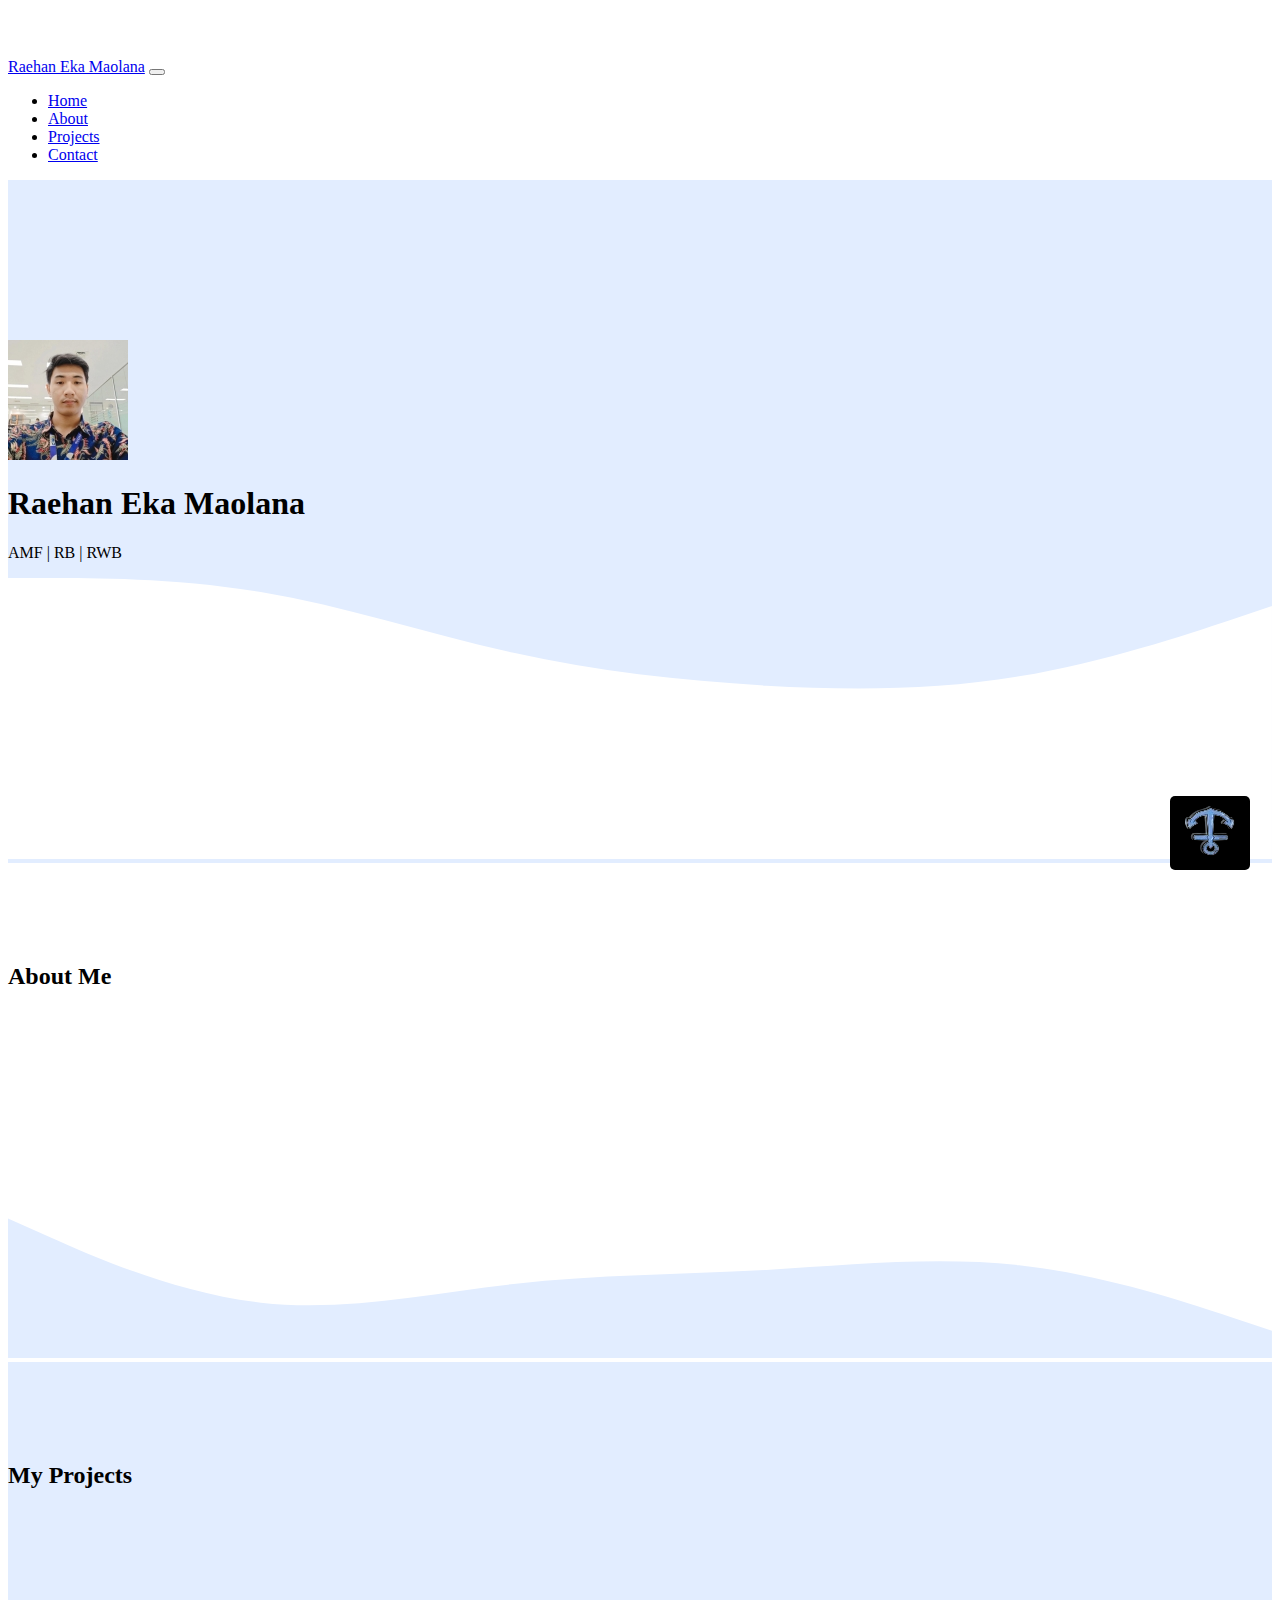
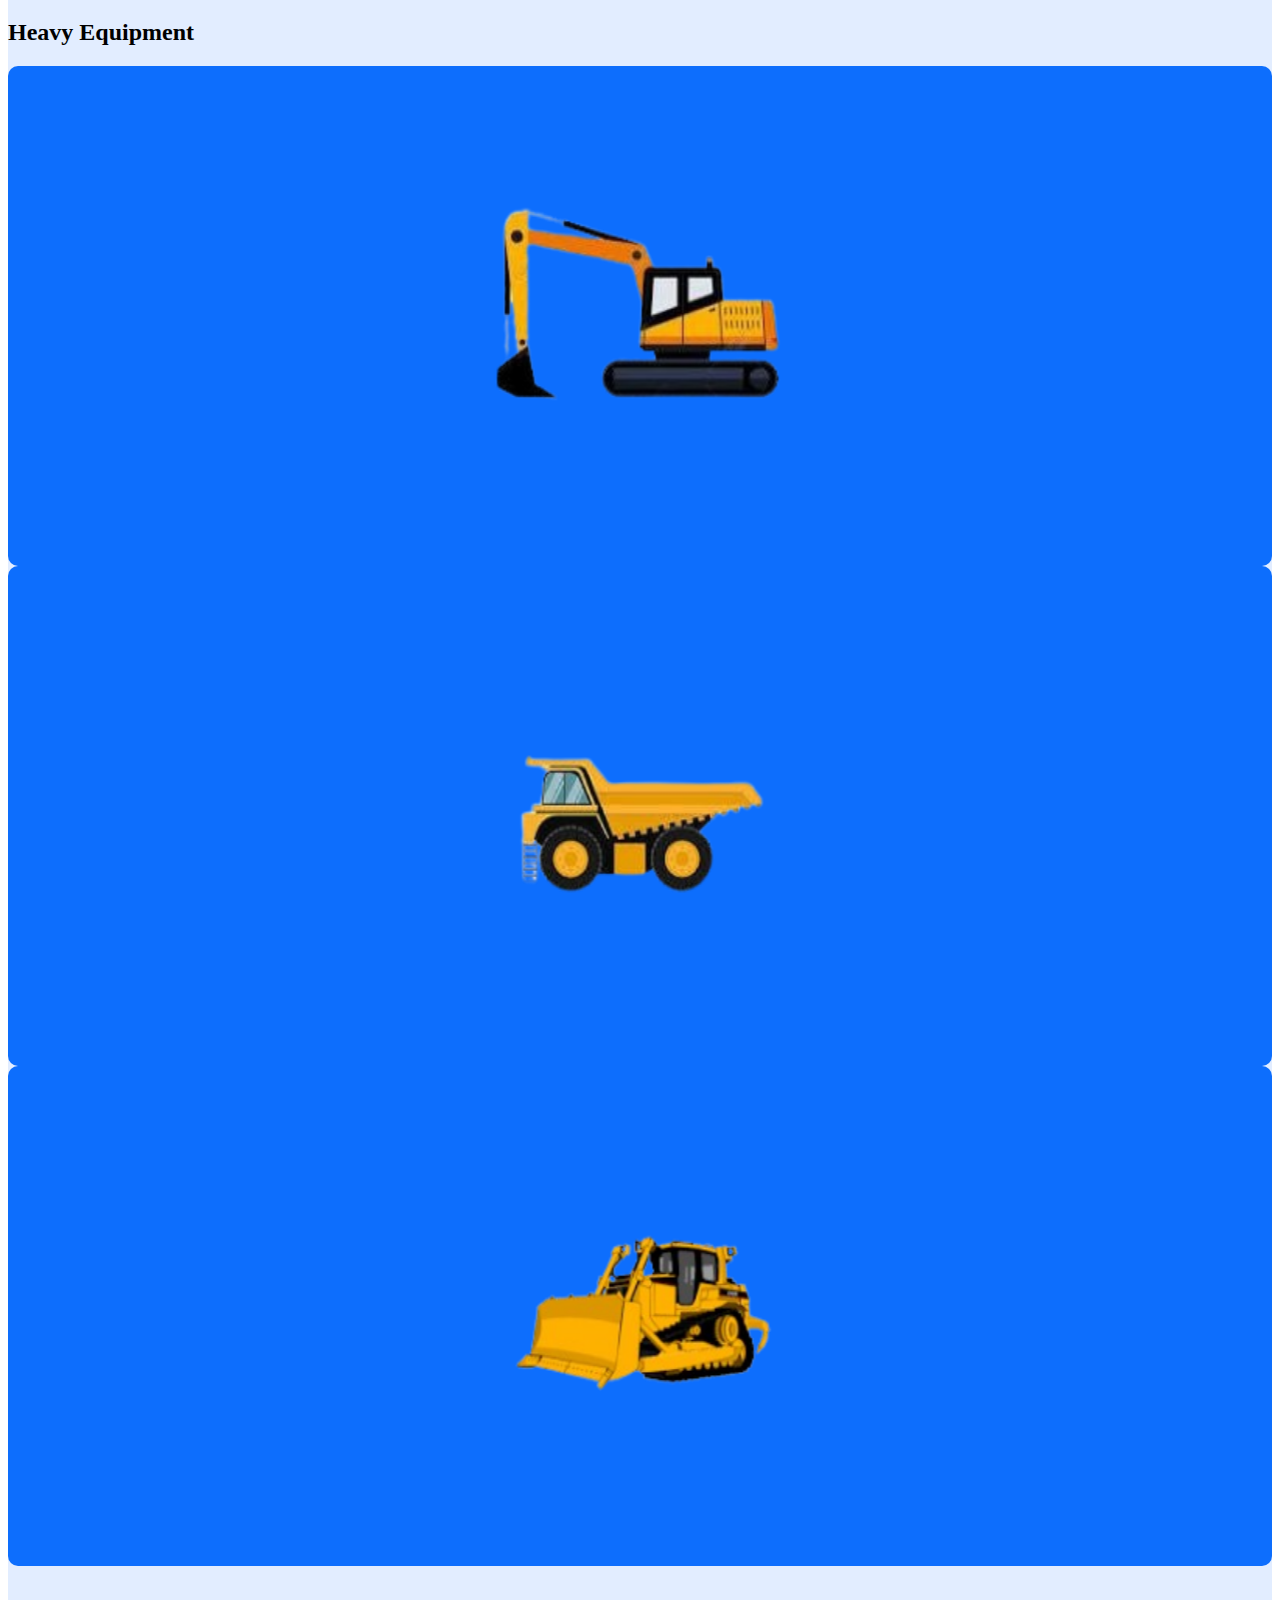
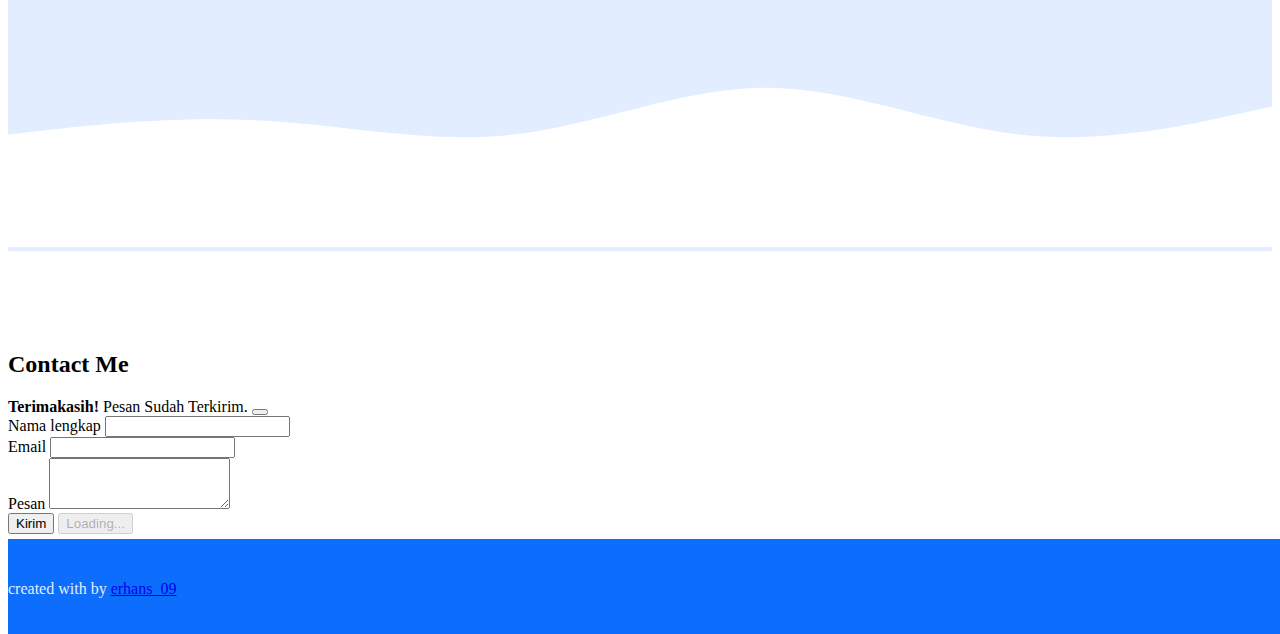
<file: index.html>
<!doctype html>
<html lang="en">
<head>
<meta charset="utf-8">
<meta name="viewport" content="width=device-width, initial-scale=1">

  <title>MyPortfolio | Raehan Eka Maoalana</title>


<!-- Bootstrap Css -->
<link href="https://cdn.jsdelivr.net/npm/bootstrap@5.2.3/dist/css/bootstrap.min.css" rel="stylesheet" integrity="sha384-rbsA2VBKQhggwzxH7pPCaAqO46MgnOM80zW1RWuH61DGLwZJEdK2Kadq2F9CUG65" crossorigin="anonymous">
<!-- Akhir Bootstrap Css -->


<!-- My Css -->
<link rel="stylesheet" href="style.css">
<link rel="stylesheet" href="scrolltop.css">
<!-- Akhir My Css -->


<!-- Aos -->
<link rel="stylesheet" href="https://unpkg.com/aos@next/dist/aos.css">
<!-- Akhir Aos -->


</head>
<body id="home">


<!-- Navbar -->
  <nav class="navbar navbar-expand-lg fixed-top bg-primary">
    <div class="container-fluid">
      <a class="navbar-brand" href="#">Raehan Eka Maolana</a>
      <button class="navbar-toggler" type="button" data-bs-toggle="collapse" data-bs-target="#navbarNav" aria-controls="navbarNav" aria-expanded="false" aria-label="Toggle navigation">
        <span class="navbar-toggler-icon"></span>
      </button>
      <div class="collapse navbar-collapse" id="navbarNav">
        <ul class="navbar-nav ms-auto mb-2">
          <li class="nav-item">
            <a class="nav-link active" aria-current="page" href="#home">Home</a>
          </li>
          <li class="nav-item">
            <a class="nav-link" href="#about">About</a>
          </li>
          <li class="nav-item">
            <a class="nav-link" href="#projects">Projects</a>
          </li>
          <li class="nav-item">
            <a class="nav-link" href="#contact">Contact</a>
          </li>
        </ul>
      </div>
    </div>
  </nav>
<!-- Akhir Navbar -->


<!-- Jumbotron -->
  <section class="jumbotron text-center">
    <img src="img/ry.jpg" alt="Rey" class="rounded-circle img-thumbnail">
    <h1 class="display-4">Raehan Eka Maolana</h1>
    <p>AMF | RB | RWB</p>
    <svg xmlns="http://www.w3.org/2000/svg" viewBox="0 0 1440 320"><path fill="#ffffff" fill-opacity="1" d="M0,0L48,0C96,0,192,0,288,16C384,32,480,64,576,85.3C672,107,768,117,864,122.7C960,128,1056,128,1152,112C1248,96,1344,64,1392,48L1440,32L1440,320L1392,320C1344,320,1248,320,1152,320C1056,320,960,320,864,320C768,320,672,320,576,320C480,320,384,320,288,320C192,320,96,320,48,320L0,320Z"></path></svg>
  </section>
<!-- Akhir Jumbotron -->


<!-- About -->
  <section id="about">
    <div class="container">
      <div class="row text-center mb-5">
        <div class="col">
          <h2>About Me</h2>
        </div>
      </div>
      <div class="row justify-content-center fs-5 text-center">
        <div class="col-md-4" data-aos="fade-right" data-aos-duration="1000">
          <p>Lorem ipsum dolor sit amet, consectetur adipisicing elit. Tenetur dolorum ipsum earum cumque amet voluptates repellat voluptatibus iste vitae rem!</p>
        </div>
        <div class="col-md-4" data-aos="fade-left" data-aos-duration="1000">
          <p>Lorem ipsum dolor sit amet consectetur, adipisicing elit. Assumenda consectetur ipsa pariatur magnam repellat quae eligendi, necessitatibus optio laborum voluptatibus.</p>
        </div>
      </div>
    </div>
    <svg xmlns="http://www.w3.org/2000/svg" viewBox="0 0 1440 320"><path fill="#e2edff" fill-opacity="1" d="M0,160L48,181.3C96,203,192,245,288,256C384,267,480,245,576,234.7C672,224,768,224,864,218.7C960,213,1056,203,1152,213.3C1248,224,1344,256,1392,272L1440,288L1440,320L1392,320C1344,320,1248,320,1152,320C1056,320,960,320,864,320C768,320,672,320,576,320C480,320,384,320,288,320C192,320,96,320,48,320L0,320Z"></path></svg>
  </section>
<!-- Akhir About -->


<!-- Projects -->
  <section id="projects">
    <div class="container">
      <div class="row text-center mb-5">
        <div class="col">
          <h2>My Projects</h2>
        </div>
      </div>
      <div class="row justify-content-center">
        <div class="col-md-4 mb-3">
          <div class="card" data-aos="zoom-in" data-aos-delay="0">
            <img src="img/p1.png" class="card-img-top" alt="proyek1">
            <div class="card-body">
              <p class="card-text">Some quick example text to build on the card title and make up the bulk of the card's content.</p>
            </div>
          </div>
        </div>
        <div class="col-md-4 mb-3">
          <div class="card" data-aos="zoom-in" data-aos-delay="200">
            <img src="img/p2.png" class="card-img-top" alt="proyek2">
            <div class="card-body">
              <p class="card-text">Some quick example text to build on the card title and make up the bulk of the card's content.</p>
            </div>
          </div>
        </div>
        <div class="col-md-4 mb-3">
          <div class="card" data-aos="zoom-in" data-aos-delay="400">
            <img src="img/p3.png" class="card-img-top" alt="proyek3">
            <div class="card-body">
              <p class="card-text">Some quick example text to build on the card title and make up the bulk of the card's content.</p>
            </div>
          </div>
        </div>
        <div class="col-md-4 mb-3">
          <div class="card" data-aos="zoom-in" data-aos-delay="600">
            <img src="img/p4.png" class="card-img-top" alt="proyek4">
            <div class="card-body">
              <p class="card-text">Some quick example text to build on the card title and make up the bulk of the card's content.</p>
            </div>
          </div>
        </div>
        <div class="col-md-4 mb-3">
          <div class="card" data-aos="zoom-in" data-aos-delay="800">
            <img src="img/p5.png" class="card-img-top" alt="proyek5">
            <div class="card-body">
              <p class="card-text">Some quick example text to build on the card title and make up the bulk of the card's content.</p>
            </div>
          </div>
        </div>
        <div class="col-md-4 mb-3">
          <div class="card" data-aos="zoom-in" data-aos-delay="1000">
            <img src="img/p6.png" class="card-img-top" alt="proyek6">
            <div class="card-body">
              <p class="card-text">Some quick example text to build on the card title and make up the bulk of the card's content.</p>
            </div>
          </div>
        </div>
      </div>
    </div>

    <section id="heavy-eqiupment">
      <div class="container">
        <div class="row text-center mb-3">
          <div class="col">
            <h2>Heavy Equipment</h2>
          </div>
        </div>
        <div class="row">
          <div class="col-md-6 col-lg-4 mb-3">
            <div class="heavy-box">
              <h4 class="heavy-name">Excavator</h4>
              <img src="img/alat1.png" alt="Excavator" class="heavy-img">
              <a href="#" class="btn btn-light heavy-button">Show Details</a>
            </div>
          </div>
          <div class="col-md-6 col-lg-4 mb-3">
            <div class="heavy-box">
              <h4 class="heavy-name">Dump Truck</h4>
              <img src="img/alat2.png" alt="Dump Truck" class="heavy-img">
              <a href="#" class="btn btn-light heavy-button">Show Details</a>
            </div>
          </div>
          <div class="col-md-6 col-lg-4 mb-3">
            <div class="heavy-box">
              <h4 class="heavy-name">Bulldozer</h4>
              <img src="img/alat3.png" alt="Bulldozer" class="heavy-img">
              <a href="#" class="btn btn-light heavy-button">Show Details</a>
            </div>
          </div>
        </div>
      </div>
    </section>

    <svg xmlns="http://www.w3.org/2000/svg" viewBox="0 0 1440 320"><path fill="#fff" fill-opacity="1" d="M0,192L48,186.7C96,181,192,171,288,176C384,181,480,203,576,192C672,181,768,139,864,138.7C960,139,1056,181,1152,192C1248,203,1344,181,1392,170.7L1440,160L1440,320L1392,320C1344,320,1248,320,1152,320C1056,320,960,320,864,320C768,320,672,320,576,320C480,320,384,320,288,320C192,320,96,320,48,320L0,320Z"></path></svg>
  </section>
<!-- Akhir Projects -->


<!-- Gallery -->
  <!-- <section id="gallery">
    <div class="container">
      <div class="row text-center mb-3">
        <div class="col">
          <h2>Gallery</h2>
        </div>
      </div>
      <div class="row justify-content-center">
        <div class="col-md-3">
          <a href="">
            <img src="" alt="" class="img-fluid gallery-img">
          </a>
        </div>
      </div>
    </div>
  </section> -->
<!-- Akhir Gallery -->


<!-- Contact -->
  <section id="contact">
    <div class="container">
      <div class="row text-center mb-5">
        <div class="col">
          <h2>Contact Me</h2>
        </div>
      </div>
      <div class="row justify-content-center">
        <div class="col-md-6">
          <div class="alert alert-success alert-dismissible fade show d-none my-alert" role="alert">
            <strong>Terimakasih!</strong> Pesan Sudah Terkirim.
            <button type="button" class="btn-close" data-bs-dismiss="alert" aria-label="Close"></button>
          </div>
          <form name='myportfolio-contact-form'>
            <div class="mb-3">
              <label for="name" class="form-label">Nama lengkap</label>
              <input type="text" class="form-control" id="name" aria-describedby="name" name="nama">
            </div>
            <div class="mb-3">
              <label for="email" class="form-label">Email</label>
              <input type="email" class="form-control" id="email" aria-describedby="name" name="email">
            </div>
            <div class="mb-3">
              <label for="pesan" class="form-label">Pesan</label>
              <textarea class="form-control" id="pesan" rows="3" name="pesan"></textarea>
            </div>
            <button type="submit" class="btn btn-primary btn-kirim">Kirim</button>

            <button class="btn btn-primary btn-loading d-none" type="button" disabled>
              <span class="spinner-border spinner-border-sm" aria-hidden="true"></span>
              <span role="status">Loading...</span>
            </button>
          </form>
        </div>
      </div>
    </div>
  </section>
<!-- Akhir Contact -->


<!-- Footer -->
  <footer>
    <div class="container text-center">
      <div class="row">
        <div class="col-sm-12">
          <p>created with by <a href="https://www.instagram.com/erhans_09" class="text-white fw-bold">erhans_09</a></p>
        </div>
      </div>
  </footer>
<!-- Akhir Footer -->


<!-- ScrollTop -->
<div onclick="scrollToTop()" class="scrollTop"><img src="img/jangkar.png" alt="jangkar"></div>

<script>
  function scrollToTop(){
    window.scrollTo(0, 0);
  }
</script>
<!-- Akhir ScrollTop -->


<!-- Bootstrap Js -->
<script src="https://cdn.jsdelivr.net/npm/bootstrap@5.2.3/dist/js/bootstrap.bundle.min.js" integrity="sha384-kenU1KFdBIe4zVF0s0G1M5b4hcpxyD9F7jL+jjXkk+Q2h455rYXK/7HAuoJl+0I4" crossorigin="anonymous"></script>
<!-- Akhir Bootstrap Js -->


<!-- Aos Js -->
<script src="https://unpkg.com/aos@next/dist/aos.js"></script>
  <script>
    AOS.init({

    });
</script>
<!-- Akhir Aos Js -->


<!-- Gsap Js -->
<!-- <script>
  gsap.form('.navbar', { duration:1.5, y:'-100%', opacity:0, ease: 'bounce' });
</script> -->
<!-- Akhir Gsap Js -->


<script>
  const scriptURL = 'https://script.google.com/macros/s/AKfycbzseJ0ugS7dTylOIQRGPZ3DREH69Chb4BH-ffvj5TPKoiBwZM3TS9kiMGM8borCsLg3/exec';
  const form = document.forms['myportfolio-contact-form'];
  const btnKirim = document.querySelector('.btn-kirim');
  const btnLoading = document.querySelector('.btn-loading');
  const myAlert = document.querySelector('.my-alert');

  form.addEventListener('submit', (e) => {
    e.preventDefault();
    // ketika tombol submit diklik
    // tampilkan tombol loading, hilangkan tombol kirim
    btnLoading.classList.toggle('d-none');
    btnKirim.classList.toggle('d-none');
    fetch(scriptURL, { method: 'POST', body: new FormData(form) })
      .then(response => {
        // tampilkan tombol kirim, hilangkan tombol loading 
        btnLoading.classList.toggle('d-none');
        btnKirim.classList.toggle('d-none');
        // tampilkan alert
        myAlert.classList.toggle('d-none');
        // reset formnya
        form.reset();
        console.log('Success!', response);
      })
      .catch(error => console.error('Error!', error.message));
  });
</script>

<script type="text/javascript" src="tilt-js/vanilla-tilt.min.js"></script>
<script type="text/javascript">
	VanillaTilt.init(document.querySelectorAll(".heavy-box"), {
		max: 20,
		speed: 1000,
    glare: true,
	});
</script>

</body>
</html>
</file>
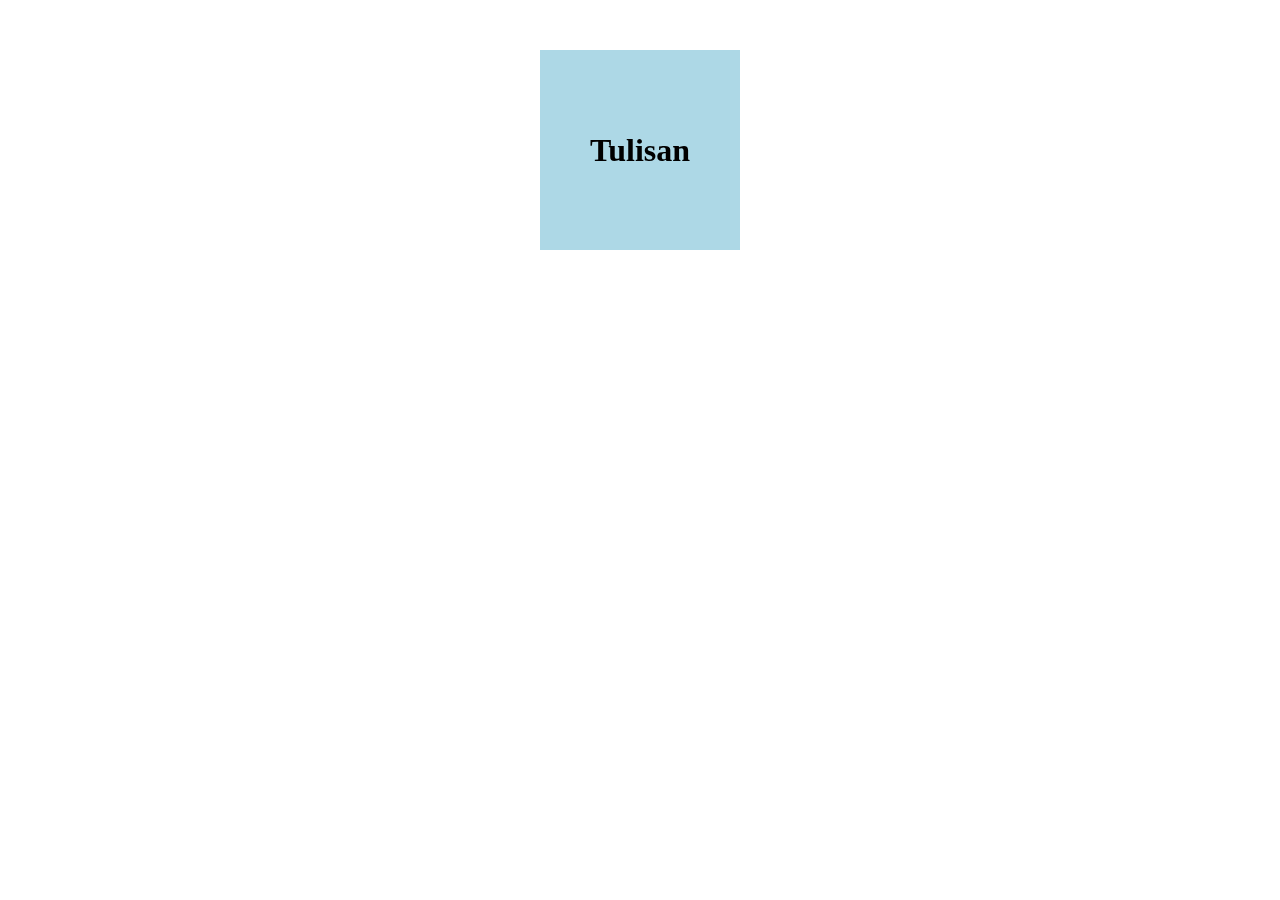
<file: tilt-js.html>
<!DOCTYPE html>
<html lang="en">
<head>
   <meta charset="UTF-8">
   <meta name="viewport" content="width=device-width, initial-scale=1.0">
   <title>Coba Tilt JS</title>
   <style>
      * {
         margin: 0;
         padding: 0;
      }
      .kotak {
         width: 200px;
         height: 200px;
         background-color: lightblue;
         margin: 50px auto;
         display: flex;
      }
      .kotak h3 {
         margin: auto;
         font-size: 2em;
      }
   </style>
</head>
<body>
   <div class="kotak">
      <h3>Tulisan</h3>
   </div>

   <script type="text/javascript" src="vanilla-tilt.min.js"></script>
   <script>
      VanillaTilt.init(document.querySelector(".kotak"), {
		max: 25,
		speed: 400
	});
   </script>
</body>
</html>
</file>
<file: style.css>
html {
   position: relative;
}

body {
   margin-bottom: 100px;
   padding-top: 50px;
}

.jumbotron {
   padding-top: 10rem;
   background-color: #e2edff;
}

section {
   padding-top: 5rem;
}

.gallery-img {
   width: 100%;
}

#gallery .row > * {
   padding : 0;
}

footer {
   position: absolute;
   bottom: 0;
   width: 100%;
   height: 70px;
   background-color: #0d6efd;
   padding-top: 25px;
}

footer p {
   color: #e2edff;
   font-weight: 100;
}

#projects {
   background-color: #e2edff;
}

/* Heavy Equipment Section */
.heavy-box {
   position: relative;
   background-color: #0d6efd;
   border-radius: 10px;
   height: 500px;
   transform-style: preserve-3d;
}

.heavy-box::before {
   content: 'HEAVY EQUIPMENT';
   position: absolute;
   color: #000000;
   font-size: 3.7em;
   font-weight: bold;
   font-style: italic;
   top: 48px;
   left: 50%;
   transform: translate(-50%, 0);
   opacity: 0;
   transition: 0.5s;
}

.heavy-box:hover::before {
   opacity: 0.7;
}

.heavy-box::after {
   content: 'REM';
   position: absolute;
   color: #000000;
   font-size: 3.7em;
   font-weight: bold;
   font-style: italic;
   top: 350px;
   left: 50%;
   transform: translate(-50%, 0);
   opacity: 0;
   transition: 0.5s;
}

.heavy-box:hover::after {
   opacity: 0.7;
}

.heavy-name {
   position: absolute;
   top: 0;
   width: 100%;
   color: #fff;
   text-align: center;
   font-size: 2em;
   opacity: 0;
   transform: translate3d(0,0, 50px);
   transition: 0.5s;
}

.heavy-box:hover .heavy-name {
   top: 20px;
   opacity: 1;
}

.heavy-button {
   position: absolute;
   bottom: 0;
   left: 50%;
   transform: translate(-50%, 0);
   opacity: 0;
   transition: 0.5s;
}

.heavy-box:hover .heavy-button {
   opacity: 1;
   bottom: 20px;
}

.heavy-img {
   position: absolute;
   top: 52%;
   left: 50%;
   width: 280px;
   height: 280px;
   transform: translate3d(-50%, -55%, 100px);
   transition: 0.5s;
}

.heavy-box:hover .heavy-img {
   transform: translate3d(-50%, -55%, 100px) rotate(10deg) scale(1.2);
}
</file>
<file: scrolltop.css>
/* * {
   margin: 0;
   padding: 0;
   box-sizing: border-box;
   scroll-behavior: smooth;
}

body {
   font-family: Poppins, 'sans-serif';
}

section {
   width: 100%;
   height: 100vh;
   background-color: #000;
   display: flex;
   align-items: center;
   justify-content: center;
   color: #fff;
   font-size: 100px;
}

section:nth-child(even){
   background-color: #fff;
   color: #000;
} */

.scrollTop {
   position: fixed;
   bottom: 30px;
   right: 30px;
   padding: 10px 15px;
   background-color: #000;
   color: #fff;
   border-radius: 5px;
   border-radius: 1px solid #fff;
   cursor: pointer;
   transition: all 1s ease 0s;
}

.scrollTop:hover {
   background-color: #f7f7f7;
   color: #000;
}
</file>
